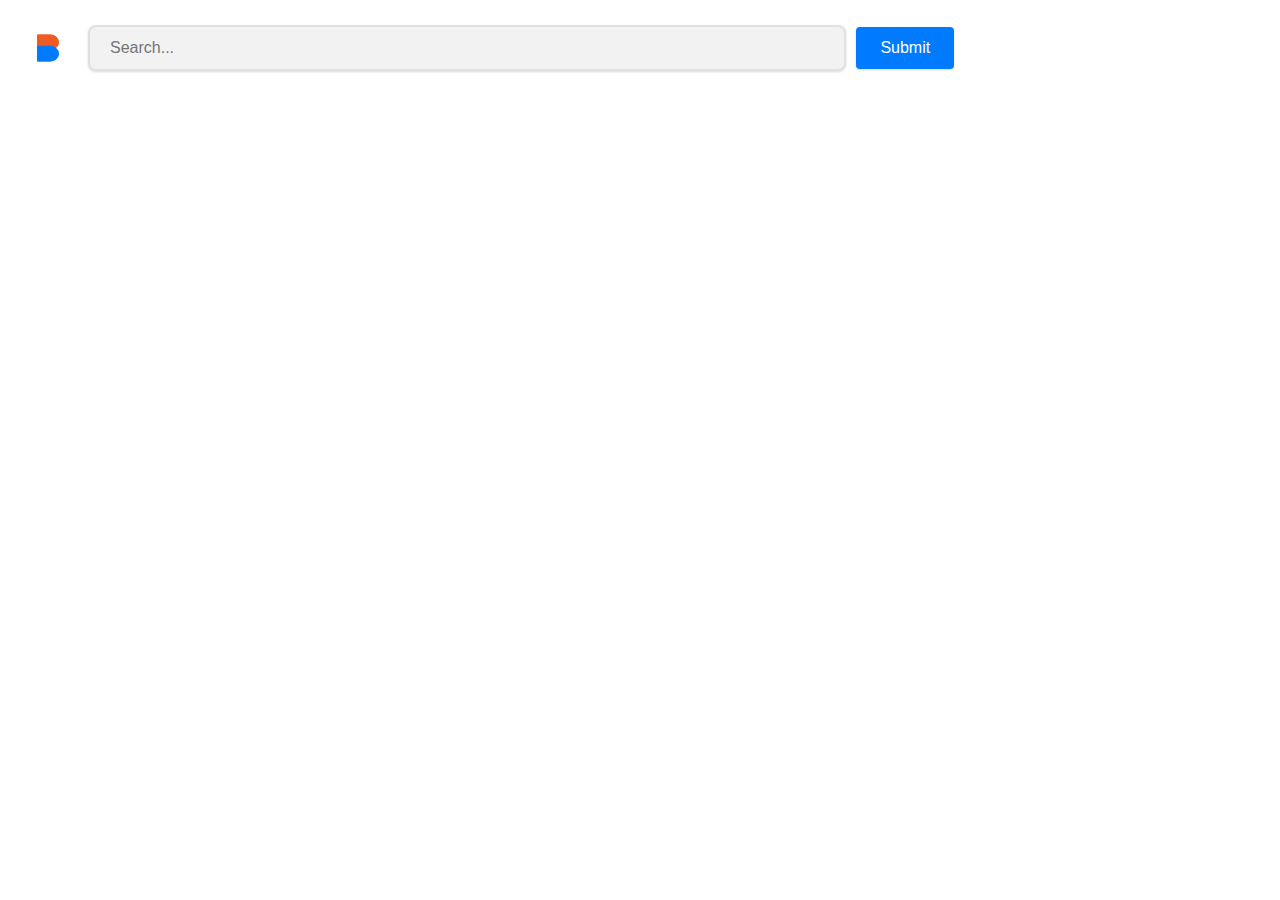
<file: assets_special/resultsPage.html>
<!DOCTYPE html>
<html lang="en">

<head>
    <meta charset="UTF-8">
    <meta http-equiv="X-UA-Compatible" content="IE=edge">
    <meta name="viewport" content="width=device-width, initial-scale=1.0">
    <script src="https://code.jquery.com/jquery-3.6.0.min.js"></script>
    <link rel="stylesheet" href="styles.css">
    <title>ByteBuilder</title>
</head>

<body>
    <form autocomplete="off" id="search-form">
        <div class="logo-container"></div>
        <input type="text" id="input-field" name="inputField" placeholder="Search..." required>
        <button type="submit">Submit</button>
        <ul id="autocomplete-results"></ul>
    </form>
    <div id="special-results"></div>
    <div id="search-results"></div>

    <script src="autocomplete.js"></script>
    <script src="searchResults.js"></script>
    <script src="specialResults.js"></script>

</body>

</html>
</file>
<file: assets_special/styles.css>
/* Set default font family and color */
body {
    font-family: 'Roboto', sans-serif;
    color: #333;
    background-color: #fff;
}

/* Style the header */
header {
    display: flex;
    justify-content: space-between;
    align-items: center;
    padding: 20px;
    box-shadow: 0 1px 3px rgba(0, 0, 0, 0.1), 0 1px 2px rgba(0, 0, 0, 0.06);
}

/* in the styles.css file */
.logo-container {
    position: relative;
    display: inline-block;
    width: 80px;
    /* adjust the width to the desired size of the logo */
    height: 80px;
    background-image: url("logoSide.svg");
    background-size: cover;
    background-position: center 90%;
    /* adjust the position to crop the logo image */
}

/* .logo {
    position: absolute;
    top: 50%;
    left: 50%;
    transform: translate(-50%, -50%);
    width: 100%;
    height: 100%;
    object-fit: contain;
} */

/* Style the form */
form {
    display: flex;
    align-items: center;
    /* margin-left: 20px; */
    position: relative;
}

/* Style the label */
label {
    display: block;
    margin-right: 10px;
}

/* Style the input field */
input[type="text"] {
    width: 60%;
    padding: 12px 20px;
    margin: 8px 0;
    margin-right: 10px;
    box-sizing: border-box;
    border: 2px solid #dfe1e5;
    border-radius: 8px;
    background-color: #f2f2f2;
    font-size: 16px;
    transition: border-color 0.3s ease;
    box-shadow: 0 1px 3px rgba(0, 0, 0, 0.1), 0 1px 2px rgba(0, 0, 0, 0.06);
}

input[type="text"]:focus {
    border-color: #007bff;
    outline: none;
}

/* Style the submit button */
button[type="submit"] {
    width: auto;
    padding: 12px 24px;
    margin: 8px 0;
    border: none;
    border-radius: 4px;
    background-color: #007bff;
    color: #fff;
    font-size: 16px;
    cursor: pointer;
    transition: background-color 0.3s ease;
    box-shadow: 0 1px 3px rgba(0, 0, 0, 0.1), 0 1px 2px rgba(0, 0, 0, 0.06);
}

button[type="submit"]:hover {
    background-color: #0062cc;
}

/* Style the search button */
.search-button {
    background-color: #007bff;
    color: #fff;
    border: none;
    padding: 10px;
    border-radius: 8px;
    cursor: pointer;
    margin-left: 10px;
    transition: background-color 0.3s ease;
}

.search-button:hover {
    background-color: #0062cc;
}

/* Style the suggestions list */
ul {
    padding-left: 10px;
}

ul#autocomplete-results {
    width: 60%;
    list-style: none;
    margin-top: 0;
    margin-left: 80px;
    max-height: 200px;
    overflow-y: auto;
    background-color: #f2f2f2;
    border: 2px solid #dfe1e5;
    border-radius: 8px;
    box-shadow: 0 1px 3px rgba(0, 0, 0.1), 0 1px 2px rgba(0, 0, 0, 0.06);
    position: absolute;
    top: 100%;
    left: 0;
    right: 0;
    transform: translateY(-7%);
    z-index: 1;
}

/* Style the autocomplete result items */
ul#autocomplete-results li {
    padding: 10px;
    cursor: pointer;
    list-style-type: none;
    transition: background-color 0.3s ease;
}

ul#autocomplete-results li.selected {
    background-color: #007bff;
    color: #fff;
}

/* Hide the autocomplete results by default */
#autocomplete-results {
    display: none;
}

#special-results {
    display: none;
    margin: 20px;
    padding: 20px;
    margin-left: 80px;
    border-radius: 8px;
    background-color: #fff;
}

#special-results:not(:empty) {
    display: inline-block;
    box-shadow: 0 1px 3px rgba(0, 0, 0, 0.1), 0 1px 2px rgba(0, 0, 0, 0.06);
}

#special-results .weather-data {
    font-size: 24px;
    font-weight: bold;
    color: #333;
    text-transform: capitalize;
}

/* Style the search results */
#search-results {
    padding-top: 10px;
    display: flex;
    flex-direction: column;
    margin-top: 20px;
    padding-left: 80px;
    width: 60%;
}

#search-results a {
    padding-top: 10px;
    font-size: 20px;
    font-weight: 500;
    color: #1a0dab;
    text-decoration: none;
}

#search-results a:hover {
    text-decoration: underline;
}

#search-results .url {
    color: rgb(95, 95, 95);
    font-size: 14px;
    line-height: 1.5;
    margin-bottom: 10px;
    margin-top: 0;
    padding-top: 0;
}

#search-results .description {
    margin-top: 12px;
    font-size: 16px;
    line-height: 1.5;
}

#search-results>div {
    padding: 10px;
    border-bottom: 1px solid #dfe1e5;
}

#search-results>div:last-child {
    border-bottom: none;
}
</file>
